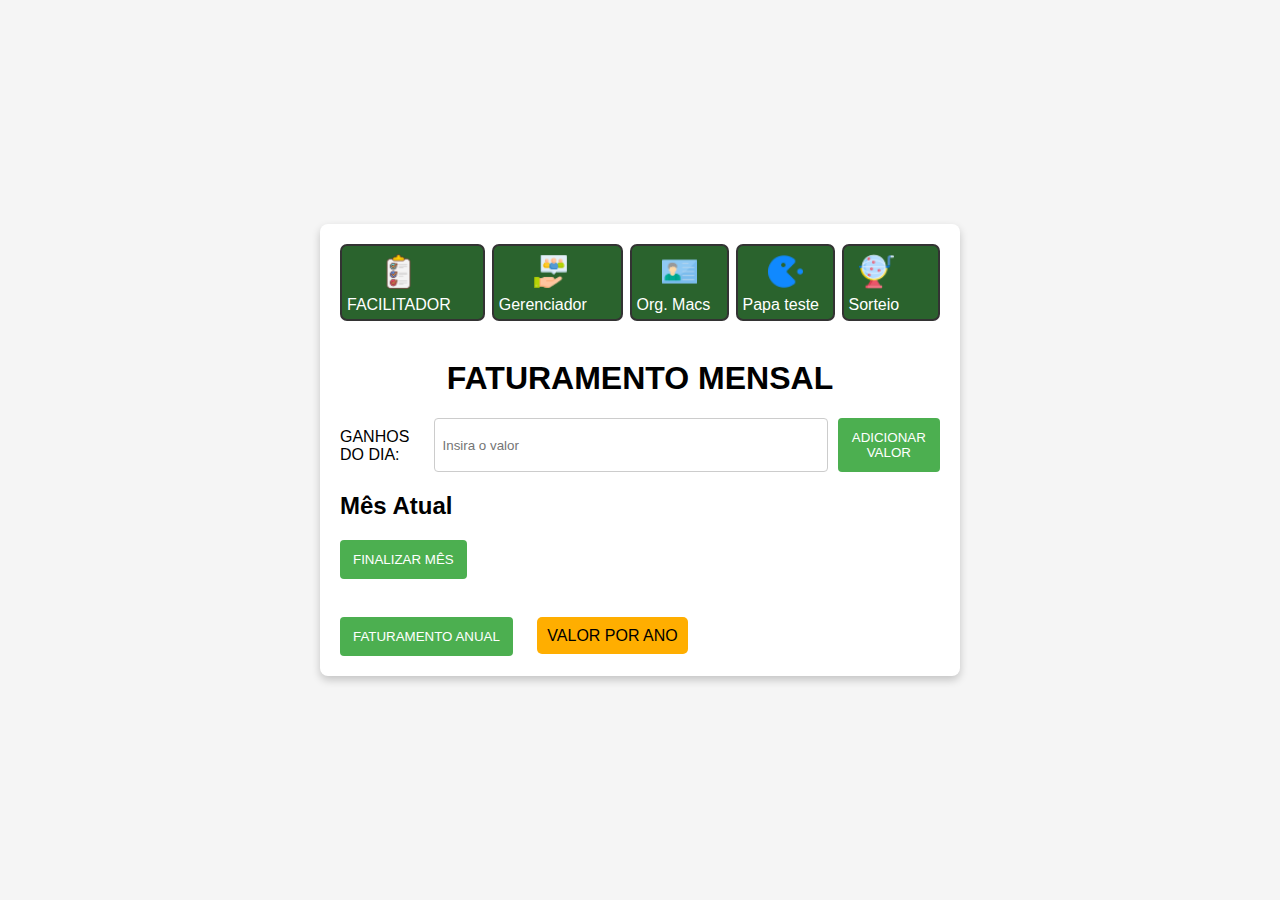
<file: index.html>
<!DOCTYPE html>
<html lang="pt-BR">
<head>
    <meta charset="UTF-8">
    <meta name="viewport" content="width=device-width, initial-scale=1.0">
    <link rel="stylesheet" href="styles.css">

    <title>Grupo-Vznplay</title>
    <link rel="icon" href="favicon-32x32.png" type="image/x-icon">

    <!-- Código do Google Analytics -->
    <script async src="https://www.googletagmanager.com/gtag/js?id=G-VFL1H4SDRN"></script>
    <script>
        window.dataLayer = window.dataLayer || [];
        function gtag(){dataLayer.push(arguments);}
        gtag('js', new Date());

        gtag('config', 'G-VFL1H4SDRN');
    </script>

</head>
<body>

    <div class="container">

        <div class="catalogo">
            <div class="section">
                <a href="https://vznplay.vercel.app/facilitador/facilita.html" target="_blank">
                    <img id="sup" src="facilitador.png" alt="Ícone Sugestão" class="icon">
                    FACILITADOR
                </a>
            </div>
            <div class="section">
                <a href="https://gerenciador-seven.vercel.app" target="_blank">
                    <img id="sup" src="gerenciador.png" alt="Ícone Facilitador" class="icon">
                    Gerenciador
                </a>
            </div>

            <div class="section">
                <a href="https://macs-clientes.vercel.app" target="_blank">
                    <img id="macs" src="org_macs_apps.png" alt="Ícone Organização" class="icon"> <br>
                    Org. Macs
                </a>
            </div>
            <div class="section">
                <a href="https://t.me/antipapatesteiptvbot" target="_blank">
                    <img id="pac-man" src="papa_teste.png" alt="Ícone Papa Teste" class="icon"> <br>
                    Papa teste
                </a>
            </div>

            <div class="section">
                <a href="https://sistema-sorteio.vercel.app" target="_blank">
                    <img id="suts" src="sorteio.png" alt="Ícone Gerenciador" class="icon">
                    Sorteio
                </a>
            </div>
        </div>
        <br>

        <h1>FATURAMENTO MENSAL</h1>
        <div class="input-section">
            <label for="daily-value">GANHOS DO DIA:</label>
            <input type="number" id="daily-value" placeholder="Insira o valor">
            <button onclick="addDailyValue()">ADICIONAR VALOR</button>
        </div>
        <div class="month-section">
            <h2 id="month-title">Mês Atual</h2>
            <div id="weekly-display"></div>
            <button onclick="finalizeMonth()">FINALIZAR MÊS</button>
        </div>
        <div id="monthly-summary"></div> <br>
        <button onclick="calculateAnnualTotal()">FATURAMENTO ANUAL</button>
        <a class="voltar" href="VALORPORANO/index.html">VALOR POR ANO</a>
        <div id="annual-summary" class="hidden">
            <p id="annual-total"></p>
            <button id="reset-button" onclick="resetAllData()">RESETAR</button>
        </div>
    </div>

    <script src="script.js"></script>
</body>
</html>
</file>
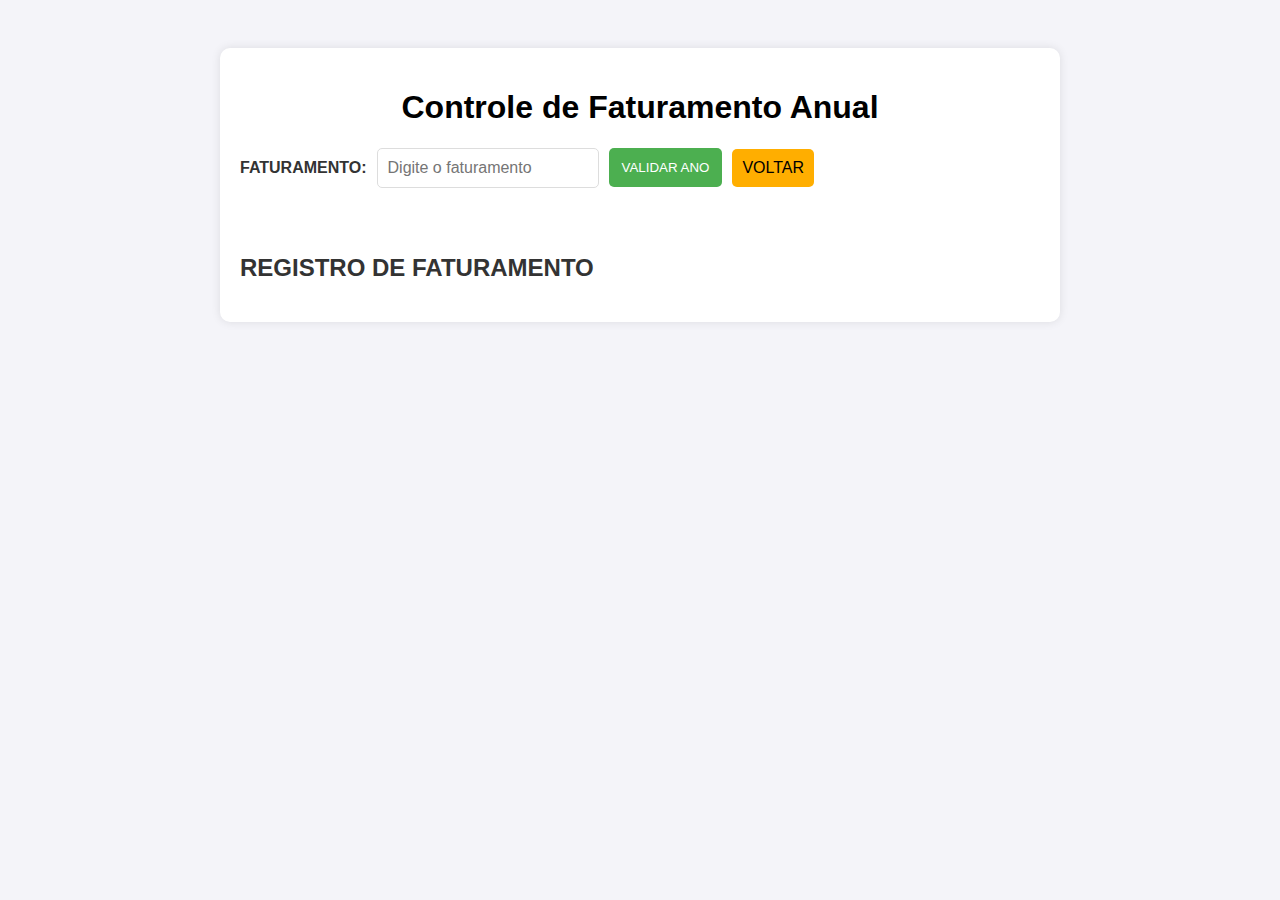
<file: VALORPORANO/index.html>
<!DOCTYPE html>
<html lang="pt-BR">
<head>
    <meta charset="UTF-8">
    <meta name="viewport" content="width=device-width, initial-scale=1.0">
    <title>Grupo-VznPlay</title>
    <style>
        /* Estilos gerais */
        body { 
            font-family: Arial, sans-serif; 
            background-color: #f4f4f9; 
            color: #333; 
            display: flex; 
            justify-content: center; 
            padding: 20px;
        }
        .container {
            width: 80%; 
            max-width: 800px;
            background: #fff;
            box-shadow: 0 0 10px rgba(0, 0, 0, 0.1);
            border-radius: 10px;
            padding: 20px;
            margin: 20px 0;
        }
        h1 { 
            color: #000000; 
            text-align: center; 
        }
        
        /* Estilo para o campo de entrada */
        .input-section {
            margin-top: 20px;
            display: flex;
            align-items: center;
            gap: 10px;
        }
        .input-section input[type="text"] {
            padding: 10px;
            font-size: 16px;
            width: 100%;
            max-width: 200px;
            border: 1px solid #ddd;
            border-radius: 5px;
            outline: none;
            transition: border-color 0.3s;
        }
        .input-section input[type="text"]:focus {
            border-color: #4a90e2;
        }
        .input-section button {
            padding: 12px 13px;
            background-color: #4caf50; /* Verde */
            color: white;
            border: none;
            border-radius: 5px;
            cursor: pointer;
            transition: background-color 0.3s;
        }
        .input-section button:hover {
            background-color: #388e3c;
        }

        /* Estilos para os registros de faturamento */
        .results-section {
            margin-top: 30px;
        }
        .results-section h2 {
            color: #333;
            font-weight: bold;
        }
        .faturamento-card {
            background-color: #f9f9f9;
            border: 1px solid #ddd;
            border-radius: 8px;
            padding: 15px;
            margin-bottom: 15px;
        }
        .faturamento-card h3 {
            font-size: 1.2em;
            text-transform: uppercase;
            font-weight: 700;
        }
        .faturamento-card h3 .ano {
            color: #000;
        }
        .faturamento-card h3 .faturamento {
            color: #4caf50;
        }
        .faturamento-card p {
            font-size: 1.1em;
            font-weight: bold;
            color: #666;
        }

        /* Botão de reset */
        .reset-section {
            margin-top: 20px;
            display: none;
            text-align: center;
        }
        .reset-section button {
            padding: 15px 20px;
            background-color: #e74c3c;
            color: white;
            border: none;
            border-radius: 8px;
            font-weight: bold;
            font-size: 1.1em;
            cursor: pointer;
            transition: background-color 0.3s;
        }
        .reset-section button:hover {
            background-color: #c0392b;
        }

        .cu{
        font-weight: bold;
        
        }

        /* Estilos do modal */
        .modal-overlay {
            position: fixed;
            top: 0;
            left: 0;
            right: 0;
            bottom: 0;
            background: rgba(0, 0, 0, 0.6);
            display: flex;
            justify-content: center;
            align-items: center;
            visibility: hidden;
            opacity: 0;
            transition: visibility 0.3s, opacity 0.3s;
        }
        .modal {
            background: white;
            padding: 20px;
            border-radius: 10px;
            text-align: center;
            width: 80%;
            max-width: 400px;
            box-shadow: 0 0 20px rgba(0, 0, 0, 0.2);
        }
        .modal p {
            font-size: 1.2em;
            margin-bottom: 20px;
        }
        .modal button {
            padding: 10px 15px;
            color: white;
            border: none;
            border-radius: 5px;
            cursor: pointer;
            font-weight: bold;
            margin: 0 10px;
        }
        .modal button.confirm {
            background-color: #4caf50; /* Verde */
        }
        .modal button.cancel {
            background-color: #e74c3c; /* Vermelho */
        }
        .modal-overlay.show {
            visibility: visible;
            opacity: 1;
        }

        .voltar{
    margin-left: 20px;
    text-decoration: none;
    background-color: rgb(255, 174, 0);
    color: black;
    padding: 10px;
    border-radius: 5px;
}

           /* Media Query para dispositivos móveis */
            @media (max-width: 600px) {
            .container {
                width: 90%;
                padding: 15px;
            }
            .input-section {
                flex-direction: column;
                align-items: stretch;
            }
            .input-section input[type="text"],
            .input-section button {
                width: 100%;
            }
            .faturamento-card h3 {
                font-size: 1em;
            }
            .faturamento-card p {
                font-size: 0.9em;
            }
            .reset-section button {
                font-size: 1em;
                padding: 10px;
            }
            .modal {
                width: 90%;
                max-width: 350px;
                padding: 15px;
            }
            .modal p {
                font-size: 1em;
            }
            .modal button {
                padding: 8px 12px;
            }
        }

        .voltar{
    margin-left: 0px;
    text-decoration: none;
    background-color: rgb(255, 174, 0);
    color: black;
    padding: 10px;
    border-radius: 5px;
    text-align: center;
}


    </style>
</head>
<body>
    <div class="container">
        <h1>Controle de Faturamento Anual</h1>

        <!-- Input Section -->
        <div class="input-section">
            <label class="cu" for="faturamento">FATURAMENTO:</label>
            <input type="text" id="faturamento" placeholder="Digite o faturamento">
            <button id="validarAno">VALIDAR ANO</button>
            <a class="voltar" href="../index.html">VOLTAR</a>
        </div> <br> <br>

        <!-- Results Section -->
        <div class="results-section">
            <h2>REGISTRO DE FATURAMENTO</h2>
            <div id="faturamentoList"></div>
        </div>

        <!-- Reset Button -->
        <div class="reset-section" id="resetarSection">
            <button id="resetar">Resetar Faturamento</button>
        </div>
    </div>

    <!-- Modais de Notificação -->
    <div class="modal-overlay" id="modalOverlay">
        <div class="modal">
            <p>Limite de 10 anos atingido! Resete o faturamento para continuar.</p>
            <button onclick="fecharModal()" class="confirm">OK</button>
        </div>
    </div>
    <div class="modal-overlay" id="confirmResetModal">
        <div class="modal">
            <p>Tem certeza de que deseja resetar o faturamento?</p>
            <button onclick="confirmarReset()" class="confirm">SIM</button>
            <button onclick="fecharConfirmModal()" class="cancel">NÃO</button>
        </div>
    </div>

    <script>
        const faturamentoInput = document.getElementById("faturamento");
        const validarAnoButton = document.getElementById("validarAno");
        const faturamentoList = document.getElementById("faturamentoList");
        const resetarButton = document.getElementById("resetar");
        const resetarSection = document.getElementById("resetarSection");
        const modalOverlay = document.getElementById("modalOverlay");
        const confirmResetModal = document.getElementById("confirmResetModal");

        let faturamentoAnual = JSON.parse(localStorage.getItem("faturamentoAnual")) || [];

        function atualizarLista() {
            faturamentoList.innerHTML = "";
            faturamentoAnual.forEach(item => {
                const faturamentoCard = document.createElement("div");
                faturamentoCard.classList.add("faturamento-card");
                faturamentoCard.innerHTML = `
                    <h3><span class="ano">ANO: ${item.ano}</span> - <span class="faturamento">FATURAMENTO: R$${item.valor}</span></h3>
                    <p>Data de Adição: ${item.data}</p>
                `;
                faturamentoList.appendChild(faturamentoCard);
            });
            if (faturamentoAnual.length >= 10) {
                resetarSection.style.display = "block";
            }
        }

        faturamentoInput.addEventListener("input", () => {
            let valor = faturamentoInput.value.replace(/\D/g, "");
            valor = new Intl.NumberFormat("pt-BR", { style: "decimal", minimumFractionDigits: 2 }).format(valor / 100);
            faturamentoInput.value = valor;
        });

        faturamentoInput.addEventListener("keypress", (event) => {
            if (event.key === "Enter") {
                validarAnoButton.click();
            }
        });

        validarAnoButton.addEventListener("click", () => {
            const valor = faturamentoInput.value.replace(/\./g, "").replace(",", ".");
            const anoAtual = new Date().getFullYear();
            const dataAtual = new Date().toLocaleDateString("pt-BR");

            if (valor && faturamentoAnual.length < 10) {
                faturamentoAnual.push({ ano: anoAtual, valor, data: dataAtual });
                localStorage.setItem("faturamentoAnual", JSON.stringify(faturamentoAnual));
                atualizarLista();
                faturamentoInput.value = "";
            } else if (faturamentoAnual.length >= 10) {
                modalOverlay.classList.add("show");
            }
        });

        resetarButton.addEventListener("click", () => {
            confirmResetModal.classList.add("show");
        });

        function fecharModal() {
            modalOverlay.classList.remove("show");
        }

        function fecharConfirmModal() {
            confirmResetModal.classList.remove("show");
        }

        function confirmarReset() {
            faturamentoAnual = [];
            localStorage.removeItem("faturamentoAnual");
            atualizarLista();
            resetarSection.style.display = "none";
            confirmResetModal.classList.remove("show");
        }

        atualizarLista();
    </script>
</body>
</html>
</file>
<file: styles.css>
/* Estilos globais */
body {
    font-family: Arial, sans-serif;
    display: flex;
    justify-content: center;
    align-items: center;
    min-height: 100vh;
    margin: 0;
    background-color: #f5f5f5;
}

.container {
    width: 90%;
    max-width: 600px;
    background-color: #fff;
    padding: 20px;
    border-radius: 8px;
    box-shadow: 0 4px 8px rgba(0, 0, 0, 0.2);
}

h1 {
    text-align: center;
}

.input-section {
    display: flex;
    gap: 10px;
    margin-bottom: 20px;
}

input {
    width: 100%;
    padding: 8px;
    border: 1px solid #ccc;
    border-radius: 4px;
}

button {
    padding: 12px 13px;
    border: none;
    border-radius: 4px;
    background-color: #4CAF50;
    color: #fff;
    cursor: pointer;
}

button:hover {
    background-color: #45a049;
}

.month-section {
    margin-bottom: 20px;
    position: relative;
}

.week {
    border: 1px solid #ddd;
    padding: 10px;
    margin-bottom: 5px;
    background-color: #fafafa;
}

#monthly-summary > div {
    margin-top: 10px;
    padding: 10px;
    border: 1px solid #ddd;
    border-radius: 4px;
    background-color: #f0f0f0;
}

/* Faturamento Anual */
#annual-summary {
    margin-top: 20px;
    text-align: center;
    padding: 15px;
    background-color: #e8f5e9;
    border: 1px solid #81c784;
    border-radius: 4px;
}

#annual-total {
    font-size: 2em;
    font-weight: bold;
    color: #388e3c;
}

#reset-button {
    margin-top: 10px;
    padding: 8px 12px;
    background-color: #e57373;
    color: #fff;
    border: none;
    border-radius: 4px;
    cursor: pointer;
    display: block;
    margin-left: auto;
    margin-right: auto;
}

#reset-button:hover {
    background-color: #f44336;
}

.hidden {
    display: none;
}


/* CODIGO ABAIXO E DOS OUTROS SITES*/
.catalogo {
    display: flex;
    gap: 7px;
}

.sug{
    margin-right: 8px;
    margin-left: 82px;
}

.section {
    background-color:rgb(42, 99, 45); /* Azul forte */
    padding: 5px;
    display: flex;
    border: 2px solid #333; /* Borda para destaque */
    color: #fff; /* Cor do texto para contraste */
    border-radius: 7px;

}

.section a {
    text-decoration: none;
    color: #ffffff;
    font-size: 16px;
}

.icon {
    width: 35px;
    height: 35px;
    margin: 3px;
}
#pac-man, #macs{
margin-left: 25px;
margin-right: 25px;
}

#suts{
    margin-left: 10px;
    margin-right: -5px;
}

a{
    cursor: pointer;
}

#sup{
    margin-left: 34px;
    margin-right: -30px;

}

.voltar{
    margin-left: 20px;
    text-decoration: none;
    background-color: rgb(255, 174, 0);
    color: black;
    padding: 10px;
    border-radius: 5px;
}
#week-1, #week-2, #week-3, #week-4, #week-5{
    margin-bottom: 13px;
}
#week-5{
    margin-bottom: 20px;
}

label{
    margin-top: 10px;
}

/* CODIGO ACIMA E DOS AQUADRADOS DE OUTROS APPS*/

@media (max-width: 600px) {


    .catalogo {
        display: flex;
        gap: 5px;
    }
    
    #sug{
    margin-left: -1px;
    margin-right: 0px;
    }
    
    .section {
        background-color:rgb(42, 99, 45); /* Azul forte */
        padding: 3px;
        display: flex;
        border: 1px solid #333; /* Borda para destaque */
        color: #fff; /* Cor do texto para contraste */
        border-radius: 7px;
    }
    
    .section a {
        text-decoration: none;
        color: #ffffff;
        font-size: 10px;
    }
    
    .icon {
        width: 25px;
        height: 25px;
    
    }
    #pac-man, #macs{
    margin-left: 15px;
    }

    #sup{
        margin-left: 15px;
        margin-right: 0px;
    
    }
    

}
</file>
